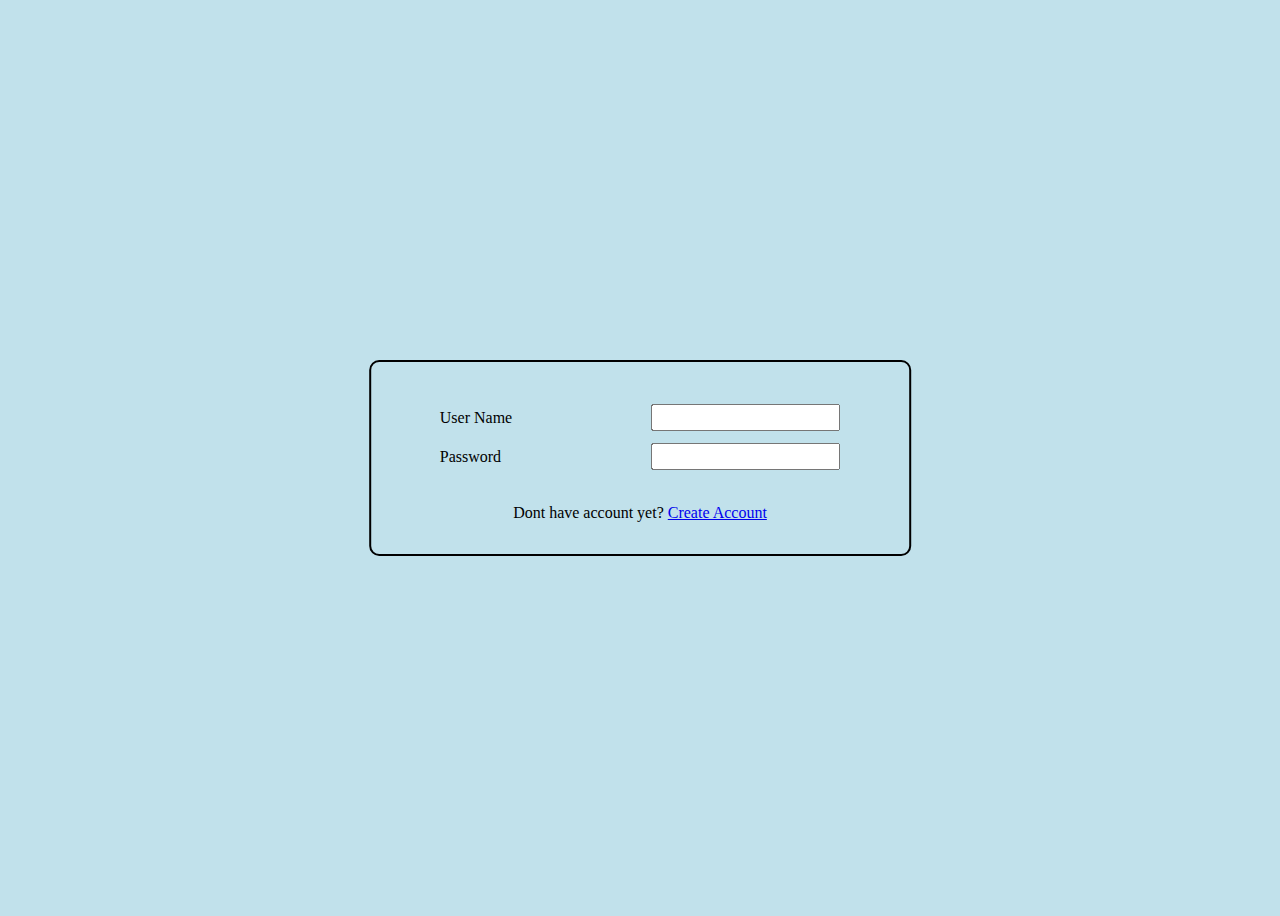
<file: login.html>
<!DOCTYPE html>
<html lang="en">
    <head>
        <meta charset="UTF-8">
        <meta name="viewport" content="widith=divice-width, initial-scale=1.0">
        <title>sign in</title>
        <style>
            form{
                display: flex;
                justify-content: space-between;
                align-items: center;
            }
            .login-general{
                width: 80%;
                padding:1rem;
                border-radius: 10px;
            }
            .pass-word, .user-name{
                margin-top: 8px;
                padding: 2px;
            }

            .user{
                padding:4px
            }
            .login-panel{
                display: flex;
                justify-content: center;
                width: 40%;
                flex-direction: column;
                align-items: center;
                padding:1rem;
                position: absolute;
                top:50%;
                left: 50%;
                transform: translate(-50%, -50%);
                border-style: solid;
                border-width: 2px;
                border-radius: 10px;

            }
            body{
                position: relative;
                height:100vh;
                background: #c1e1eb;
            }
            
        </style>
    </head>
    <body>
        <div class="login-panel">
            <div class="login-general">
                <div class="user-name">
                    <form>
                        <label for="username" class="uname">User Name</label>
                        <input type="text" class="user" id="username" name="username" placeholder=""/>
                    </form>
                </div>

                <div class="pass-word">
                    <form>
                        <lable for="password" class="uname">Password</lable>
                        <input type="password" class="user" id="password" name="password" placeholder=""/>
                    </form>
                </div>
            </div>
            <p class="sign-in">Dont have account yet? <a href="signup.html">Create Account</a> </p>
        </div>
    </body>
</html>
</file>
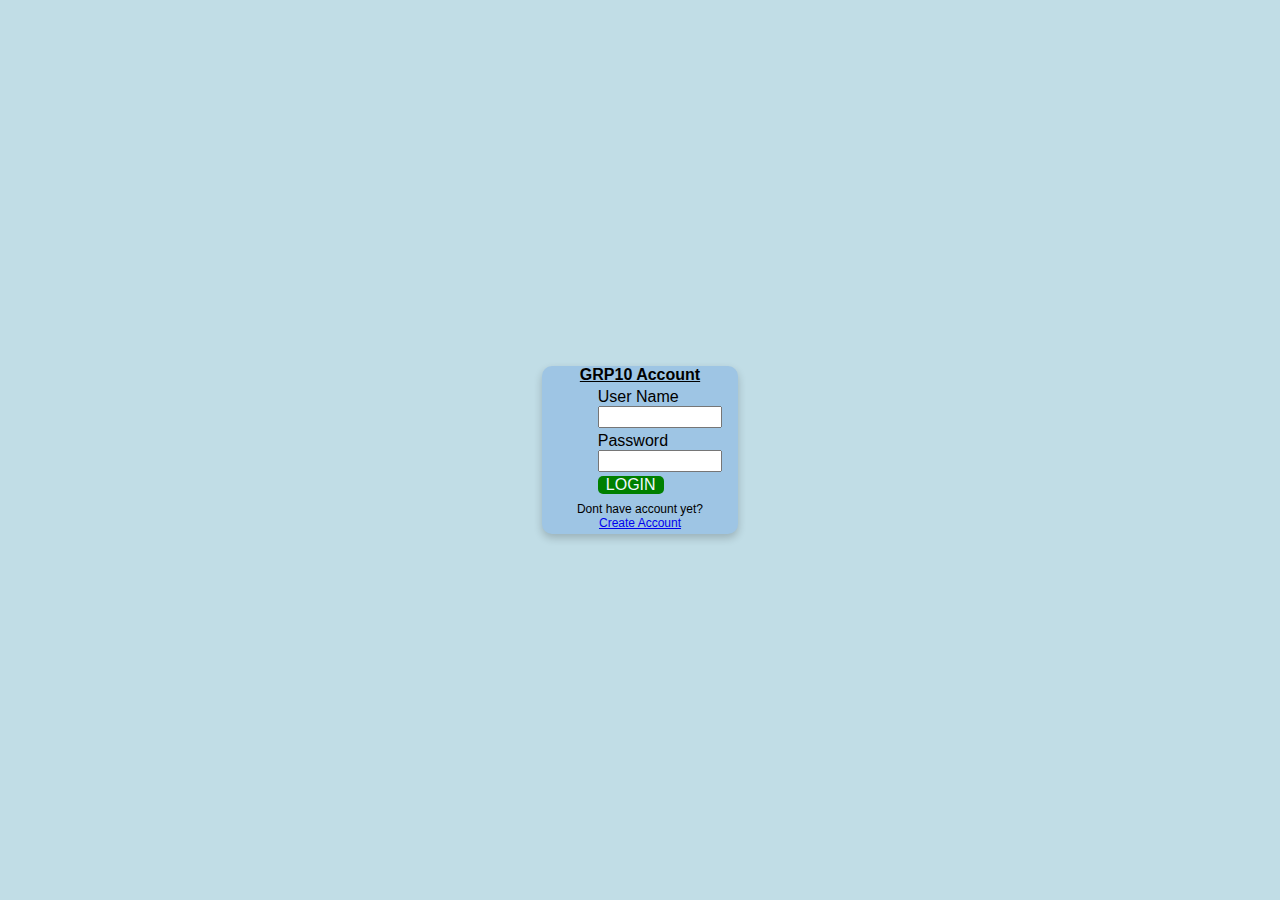
<file: Login.html>
<!DOCTYPE html>
<html lang="en">
    <head>
        <meta charset="UTF-8">
        <meta name="viewport" content="width=divice-width, initial-scale=1.0">
        <title>sign in</title>
        <style>
           .user-name,.button-name ,.pass-word{
            display: flex;
            flex-direction: column;
            margin: 4px;
           }

           form{
            width: 70%;

           }
            .user{
                width:120px;
            }
           .login-general{
            display: flex;
            flex-direction: column;
            justify-content: center;
            align-items: center;
            margin-left:2rem;
            margin-right:2rem;
            
           }
            .sign-in{
                padding-top:4px;
                padding-bottom:0px;
            }
            .sign-in-el{
                margin-bottom:4px;
                
            }
            
           p, {
            padding: 0px;
            margin: 0px;
           }
           
           .login-panel{
            position: absolute; 
            top: 50%; left: 50%; 
            transform: translate(-50%, -50%);
            background-color: rgb(158, 197, 228);
            border-radius: 10px;
            box-shadow: 0 4px 8px rgba(0, 0, 0, 0.2);
           }
           *{
            padding:0px;
            margin: 0px;
            font-size: 1rem;
            font-family: "Segoe UI", Tahoma, Geneva, Verdana, sans-serif;
           }

           @media (max-width:600px){
            *{
                font-size: 1rem;
            }
           }
        
           .button-name{
            background-color: green;
            color: aliceblue;
            border-style: none;
            padding-left:8px;
            padding-right:8px;
            margin: 4px;
            border-radius: 5px;
           }

           body{
            background-color: rgb(193, 221, 230);
            width:100vw;
            height:100vh;
           }
        </style>
    </head>
    <body>
        <div class="login-panel">
            <div class="login-general">
                <p><u><b> GRP10 Account</u></p></b>
                <form>
                    <div class="user-name">
                        <label for="username" class="uname">User Name</label>
                        <input type="text" class="user" id="username" name="username" placeholder=""/>
                    </div>

                    <div class="pass-word">
                        <lable for="password" class="uname">Password</lable>
                        <input type="password" class="user" id="password" name="password" placeholder=""/>
                    </div>
                    <button type="button" value="" class="button-name">LOGIN</button>
                </form>
                <p style="font-size:12px" class="sign-in">Dont have account yet?</p><a class="sign-in-el" style="font-size:12px" href="signup.html">Create Account</a>
            </div>
           
        </div>
    </body>
</html>
</file>
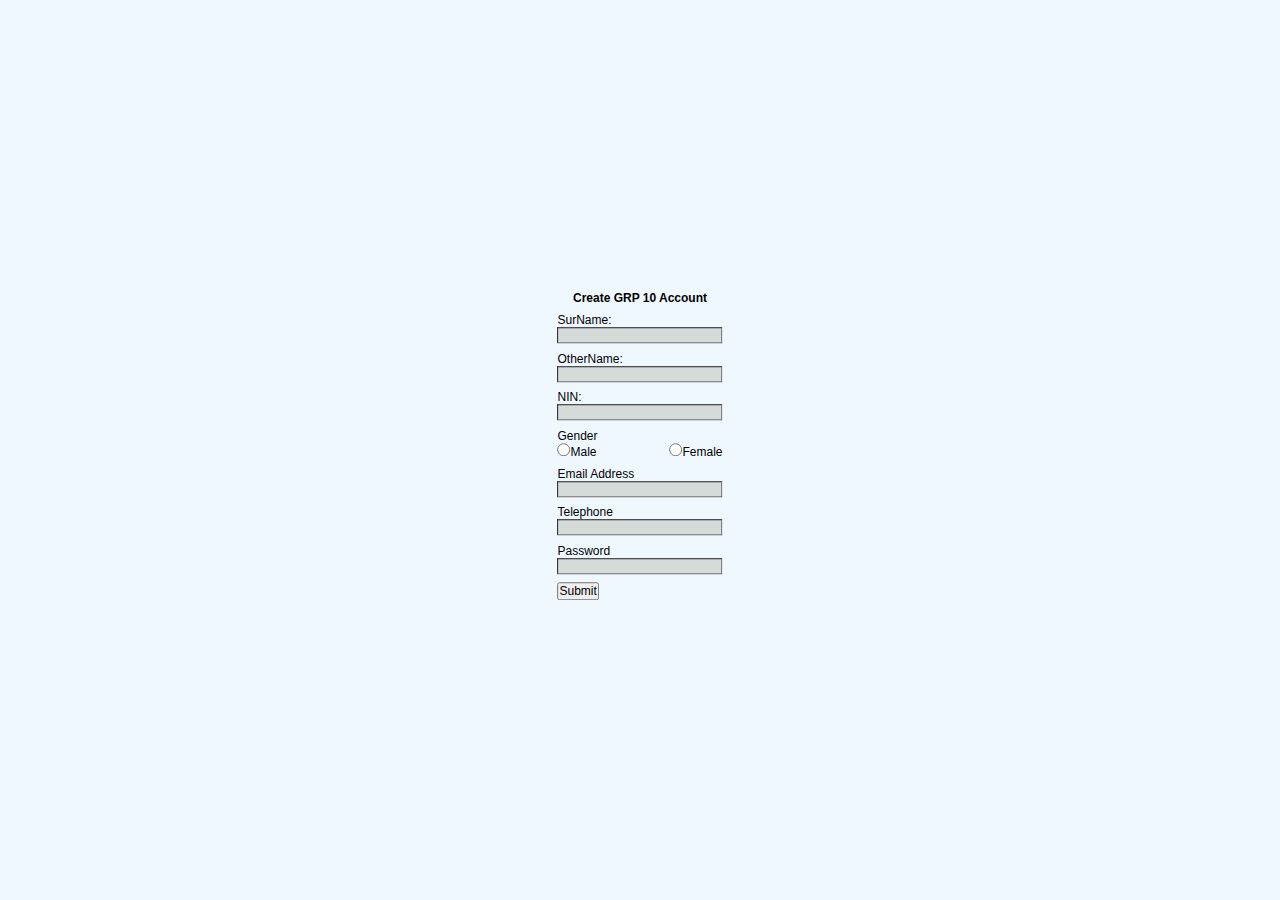
<file: signup.html>
<!DOCTYPE html>
<html lang="en">
    <head>
        <meta charset="UTF-8">
        <meta name="viewport" content="width=divice-width, initial-scale=1.0">
        <title>create GRP10 account</title>
        <style>
            *{
                font-size: 12px;
                padding:0px;
                margin: 0px;
                font-family: "Segoe UI", Tahoma, Geneva, Verdana, sans-serif;
            }
            body{
                background-color: aliceblue;
            }
            form{
                position: absolute;
                top:50%;
                left:50%;
                transform: translate(-50%, -50%);

            }
            section{
                margin: 0.7rem;
            }
            .gender-box{
                display :flex;
                justify-content: space-between;
            }
            .title-title{
                font-weight: 900;
            }
            .typel{
                padding-left:4px;
                padding-right:4px;
                background-color: rgb(213, 219, 217);
                border-width: 1px;
            }
            .typel:hover{
                background-color: aliceblue;

            }

            @media (max-width:600px){
                *{
                    font-size: 1rem;
                }
            }
        </style>
    </head>
        <main>
            <form>
                <div class="title">
                <P class="title-title" style="text-align: center;">Create GRP 10 Account</P>
            </div>
                <section>
                    <label for="sname">SurName:</label><br>
                    <input type="text" class="typel" id="sname" name="Sur Name" ><br>
                </section>
                <section>
                    <label for="oname">OtherName:</label><br>
                    <input type="text" class="typel" id="oname" name="Other Name" ><br>
                </section>
                <section>
                    <label for="nin">NIN:</label><br>
                    <input type="text" class="typel" id="nin" name="NIN" ><br>
                </section>
                <section>
                    <label for="gender">Gender</label><br>
                <div class="gender-box">
                    <div>
                    <input type="radio" id="gender" name="gender"
                    value="male" ><span>Male</span>
                    </div>
                    <div>
                    <input type="radio" id="gender" name="gender"
                    value="Female"><span>Female</span>
                    </div>
                </div>
                </section>
                <section>
                    <label for="email">Email Address</label><br>
                    <input type="text" Class="typel" id="email" name="Email">
                </section>
                <section>
                    <label for="tel">Telephone</label><br>
                    <input type="text" Class="typel" id="tel" name="Telephone contact">
                </section>
                <section>
                    <label for="pass">Password</label><br>
                    <input type="password" Class="typel" id="tel" name="Telephone contact">
                </section>
                <section>
                    <button onclick="myFunction()" value="submit">Submit</button>
                    <script>
                    function myFunction() {
                        alert("Account has successfully been created");
                    }
                    </script>
                </section>
            </form>
        </main>

</html>
</file>
